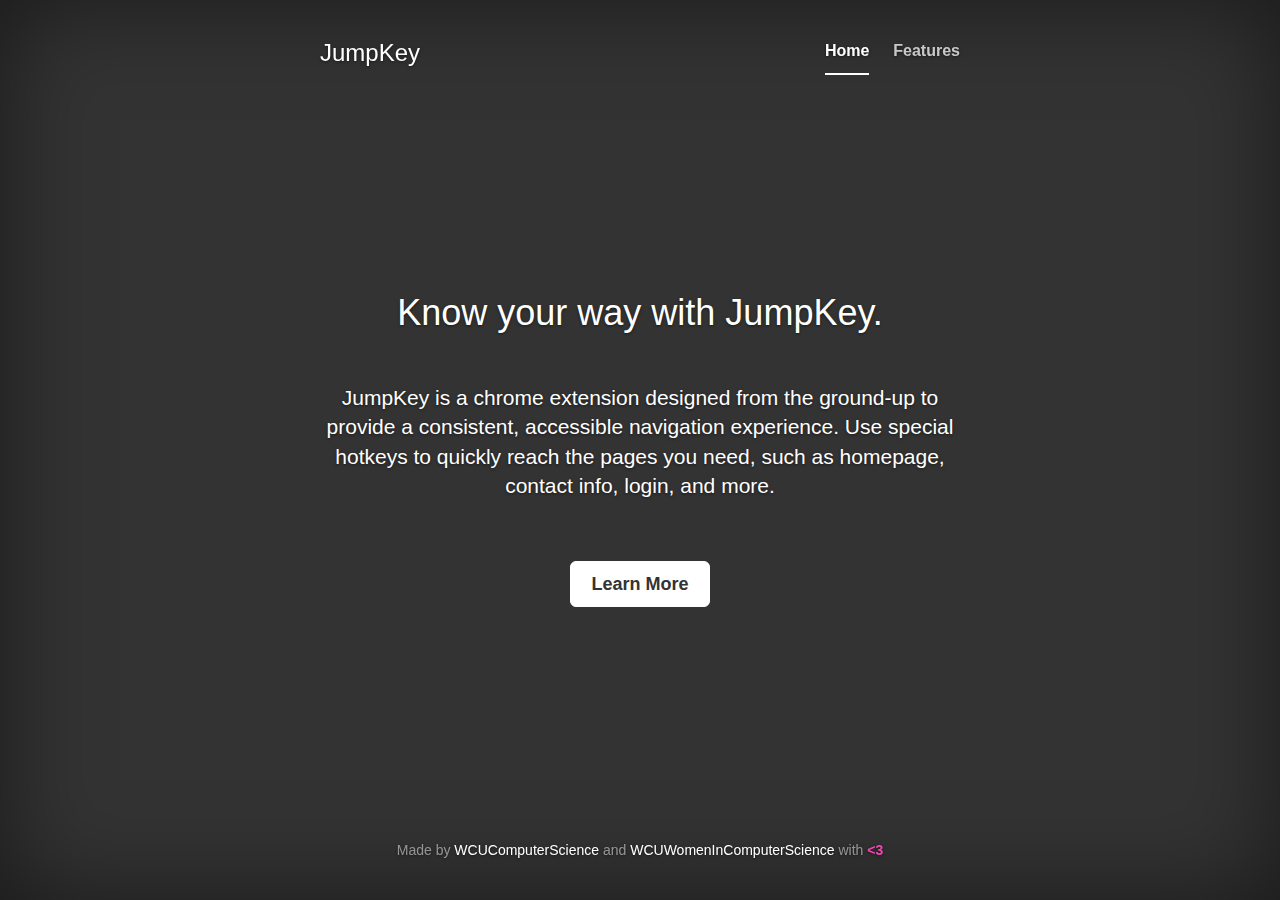
<file: index.html>
<!DOCTYPE html>
<html lang="en">
	<head>
		<meta charset="utf-8">
		<meta http-equiv="X-UA-Compatible" content="IE=edge">
    	<meta name="viewport" content="width=device-width, initial-scale=1">
    	<link rel="icon" href="images/favicon.ico">
    	<title>JumpKey</title>
		<link rel="stylesheet" href="https://maxcdn.bootstrapcdn.com/bootstrap/3.3.4/css/bootstrap.min.css">
		<link rel="stylesheet" href="styles/cover.css">
	</head>
	<body>
		<div class="site-wrapper">
			<div class="site-wrapper-inner">
        		<div class="cover-container">
          			<div class="masthead clearfix">
            			<div class="inner">
							<h3 class="masthead-brand">JumpKey</h3>
			              	<nav>
			                	<ul class="nav masthead-nav">
			                  		<li class="active"><a href="#">Home</a></li>
			                  		<li><a href="features.html">Features</a></li>
			                	</ul>
			              	</nav>
			            </div>
			        </div>
			        <div class="inner cover">
			        	<h1 class="cover-heading">Know your way with JumpKey.</h1>
						<br></br>
			            <p class="lead">JumpKey is a chrome extension designed from the ground-up to provide a consistent, accessible navigation experience.  Use special 
						hotkeys to quickly reach the pages you need, such as homepage, contact info, login, and more.</p>
			            <br></br>
						<p class="lead">
			            	<a href="features.html" class="btn btn-lg btn-default">Learn More</a>
			            </p>
			        </div>
			        <div class="mastfoot">
			        	<div class="inner">
			            	<p>Made by <a href="https://github.com/WCUComputerScienceClub/">WCUComputerScience</a> and <a href="#">WCUWomenInComputerScience</a> with <span style="color: #F745B6; font-weight: bold">&lt;3</span></p>
			            </div>
			        </div>
			    </div>
			</div>
		</div>
		<script src="https://maxcdn.bootstrapcdn.com/bootstrap/3.3.4/js/bootstrap.min.js"></script>
	</body>
</html>
</file>
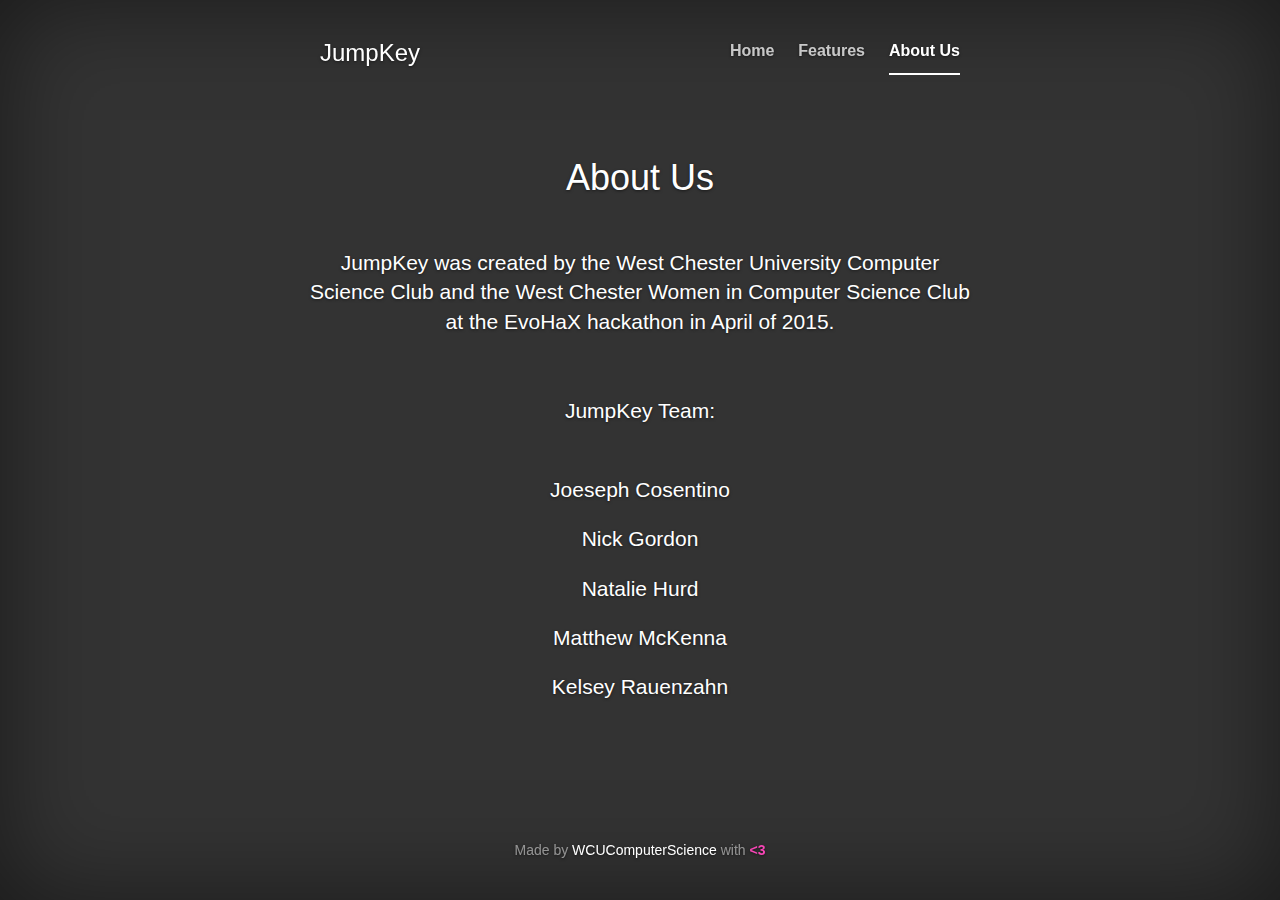
<file: about.html>
<!DOCTYPE html>
<html lang="en">
	<head>
		<meta charset="utf-8">
		<meta http-equiv="X-UA-Compatible" content="IE=edge">
    	<meta name="viewport" content="width=device-width, initial-scale=1">
    	<link rel="icon" href="images/favicon.ico">
    	<title>JumpKey</title>
		<link rel="stylesheet" href="https://maxcdn.bootstrapcdn.com/bootstrap/3.3.4/css/bootstrap.min.css">
		<link rel="stylesheet" href="styles/cover.css">
	</head>
	<body>
		<div class="site-wrapper">
			<div class="site-wrapper-inner">
        		<div class="cover-container">
          			<div class="masthead clearfix">
            			<div class="inner">
							<h3 class="masthead-brand">JumpKey</h3>
			              	<nav>
			                	<ul class="nav masthead-nav">
			                  		<li><a href="index.html">Home</a></li>
			                  		<li><a href="features.html">Features</a></li>
			                  		<li class="active"><a href="#">About Us</a></li>
			                	</ul>
			              	</nav>
			            </div>
			        </div>
			        <div class="inner cover">
			        	<h1 class="cover-heading">About Us</h1>
						<br></br>
			            <p class="lead">JumpKey was created by the West Chester University Computer Science Club and the West Chester Women 
						in Computer Science Club at the <a href="http://evoHaX.com">EvoHaX</a> hackathon in April of 2015.</p>
						<br></br>
						<p class="lead"> JumpKey Team:
							<br></br>
								<p class="lead">Joeseph Cosentino</p>
								<p class="lead">Nick Gordon</p>
								<p class="lead">Natalie Hurd</p>
								<p class="lead">Matthew McKenna</p>
								<p class="lead">Kelsey Rauenzahn</p>
						</p>
						<br></br>
			            
			        </div>
			        <div class="mastfoot">
			        	<div class="inner">
			            	<p>Made by <a href="https://github.com/WCUComputerScienceClub/">WCUComputerScience</a> with <span style="color: #F745B6; font-weight: bold">&lt;3</span></p>
			            </div>
			        </div>
			    </div>
			</div>
		</div>
		<script src="https://maxcdn.bootstrapcdn.com/bootstrap/3.3.4/js/bootstrap.min.js"></script>
	</body>
</html>
</file>
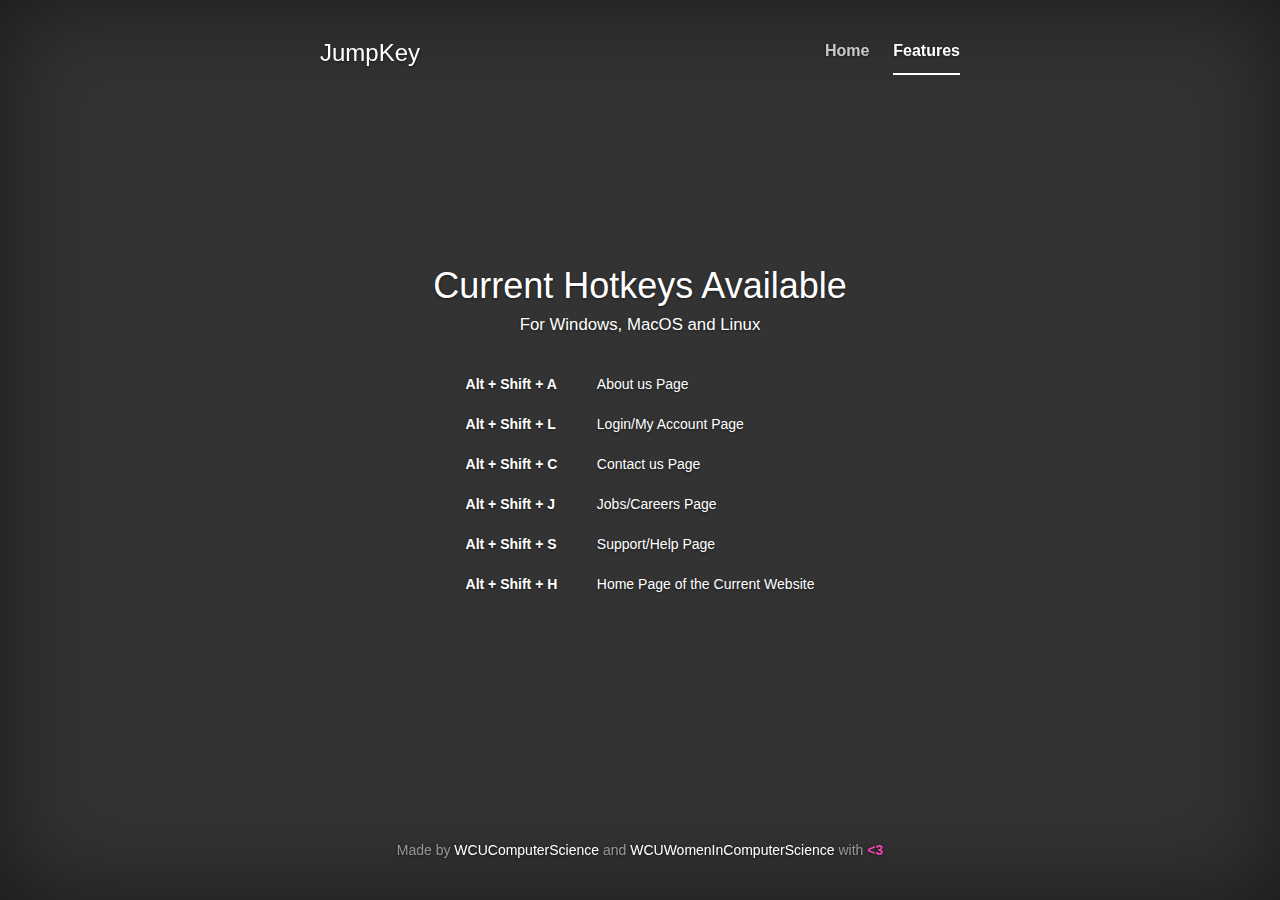
<file: features.html>
<!DOCTYPE html>
<html lang="en">
	<head>
		<meta charset="utf-8">
		<meta http-equiv="X-UA-Compatible" content="IE=edge">
    	<meta name="viewport" content="width=device-width, initial-scale=1">
    	<link rel="icon" href="images/favicon.ico">
    	<title>JumpKey</title>
		<link rel="stylesheet" href="https://maxcdn.bootstrapcdn.com/bootstrap/3.3.4/css/bootstrap.min.css">
		<link rel="stylesheet" href="styles/cover.css">
	</head>
	<body>
		<div class="site-wrapper">
			<div class="site-wrapper-inner">
        		<div class="cover-container">
          			<div class="masthead clearfix">
            			<div class="inner">
							<h3 class="masthead-brand">JumpKey</h3>
			              	<nav>
			                	<ul class="nav masthead-nav">
			                  		<li><a href="index.html">Home</a></li>
			                  		<li class="active"><a href="#">Features</a></li>
			                	</ul>
			              	</nav>
			            </div>
			        </div>
			        <div class="inner cover">
			        	<h1 class="cover-heading">Current Hotkeys Available</h1>
						<h2 style="font-size: 120%; margin-top: 0;">For Windows, MacOS and Linux</h2>
						<br>
						<table id="hotkeyTable">
							<tr>
								<td style="padding-right: 30px;"><b>Alt + Shift + A</b></td>
								<td>About us Page</td>
							</tr>
							<tr>
								<td><b>Alt + Shift + L</b></td>
								<td>Login/My Account Page</td>
							</tr>
							<tr>
								<td><b>Alt + Shift + C</b></td>
								<td>Contact us Page</td>
							</tr>
							<tr>
								<td><b>Alt + Shift + J</b></td>
								<td>Jobs/Careers Page</td>
							</tr>
							<tr>							
								<td><b>Alt + Shift + S</b></td>
								<td>Support/Help Page</td>
							</tr>
								<td><b>Alt + Shift + H</b></td>
								<td>Home Page of the Current Website</td>
							</tr>
						</table>
						<br></br>
			            </p>
			        </div>
			        <div class="mastfoot">
			        	<div class="inner">
			            	<p>Made by <a href="https://github.com/WCUComputerScienceClub/">WCUComputerScience</a> and <a href="#">WCUWomenInComputerScience</a>
							with <span style="color: #F745B6; font-weight: bold">&lt;3</span></p>
			            </div>
			        </div>
			    </div>
			</div>
		</div>
		<script src="https://maxcdn.bootstrapcdn.com/bootstrap/3.3.4/js/bootstrap.min.js"></script>
	</body>
</html>
</file>
<file: styles/cover.css>
/*
 * Globals
 */

/* Links */
a,
a:focus,
a:hover {
  color: #fff;
}

/* Custom default button */
.btn-default,
.btn-default:hover,
.btn-default:focus {
  color: #333;
  text-shadow: none; /* Prevent inheritence from `body` */
  background-color: #fff;
  border: 1px solid #fff;
}


/*
 * Base structure
 */

html,
body {
  height: 100%;
  background-color: #333;
}
body {
  color: #fff;
  text-align: center;
  text-shadow: 0 1px 3px rgba(0,0,0,.5);
}

/* Extra markup and styles for table-esque vertical and horizontal centering */
.site-wrapper {
  display: table;
  width: 100%;
  height: 100%; /* For at least Firefox */
  min-height: 100%;
  -webkit-box-shadow: inset 0 0 100px rgba(0,0,0,.5);
          box-shadow: inset 0 0 100px rgba(0,0,0,.5);
}
.site-wrapper-inner {
  display: table-cell;
  vertical-align: top;
}
.cover-container {
  margin-right: auto;
  margin-left: auto;
}

table{
	text-align: left;
	border-spacing: 10px;

	margin-left: auto;
    margin-right: auto;
}

td,th{
		padding: 10px;
}

/* Padding for spacing */
.inner {
  padding: 30px;
}


/*
 * Header
 */
.masthead-brand {
  margin-top: 10px;
  margin-bottom: 10px;
}

.masthead-nav > li {
  display: inline-block;
}
.masthead-nav > li + li {
  margin-left: 20px;
}
.masthead-nav > li > a {
  padding-right: 0;
  padding-left: 0;
  font-size: 16px;
  font-weight: bold;
  color: #fff; /* IE8 proofing */
  color: rgba(255,255,255,.75);
  border-bottom: 2px solid transparent;
}
.masthead-nav > li > a:hover,
.masthead-nav > li > a:focus {
  background-color: transparent;
  border-bottom-color: #a9a9a9;
  border-bottom-color: rgba(255,255,255,.25);
}
.masthead-nav > .active > a,
.masthead-nav > .active > a:hover,
.masthead-nav > .active > a:focus {
  color: #fff;
  border-bottom-color: #fff;
}

@media (min-width: 768px) {
  .masthead-brand {
    float: left;
  }
  .masthead-nav {
    float: right;
  }
}


/*
 * Cover
 */

.cover {
  padding: 0 20px;
}
.cover .btn-lg {
  padding: 10px 20px;
  font-weight: bold;
}


/*
 * Footer
 */

.mastfoot {
  color: #999; /* IE8 proofing */
  color: rgba(255,255,255,.5);
}


/*
 * Affix and center
 */

@media (min-width: 768px) {
  /* Pull out the header and footer */
  .masthead {
    position: fixed;
    top: 0;
  }
  .mastfoot {
    position: fixed;
    bottom: 0;
  }
  /* Start the vertical centering */
  .site-wrapper-inner {
    vertical-align: middle;
  }
  /* Handle the widths */
  .masthead,
  .mastfoot,
  .cover-container {
    width: 100%; /* Must be percentage or pixels for horizontal alignment */
  }
}

@media (min-width: 992px) {
  .masthead,
  .mastfoot,
  .cover-container {
    width: 700px;
  }
}
</file>
